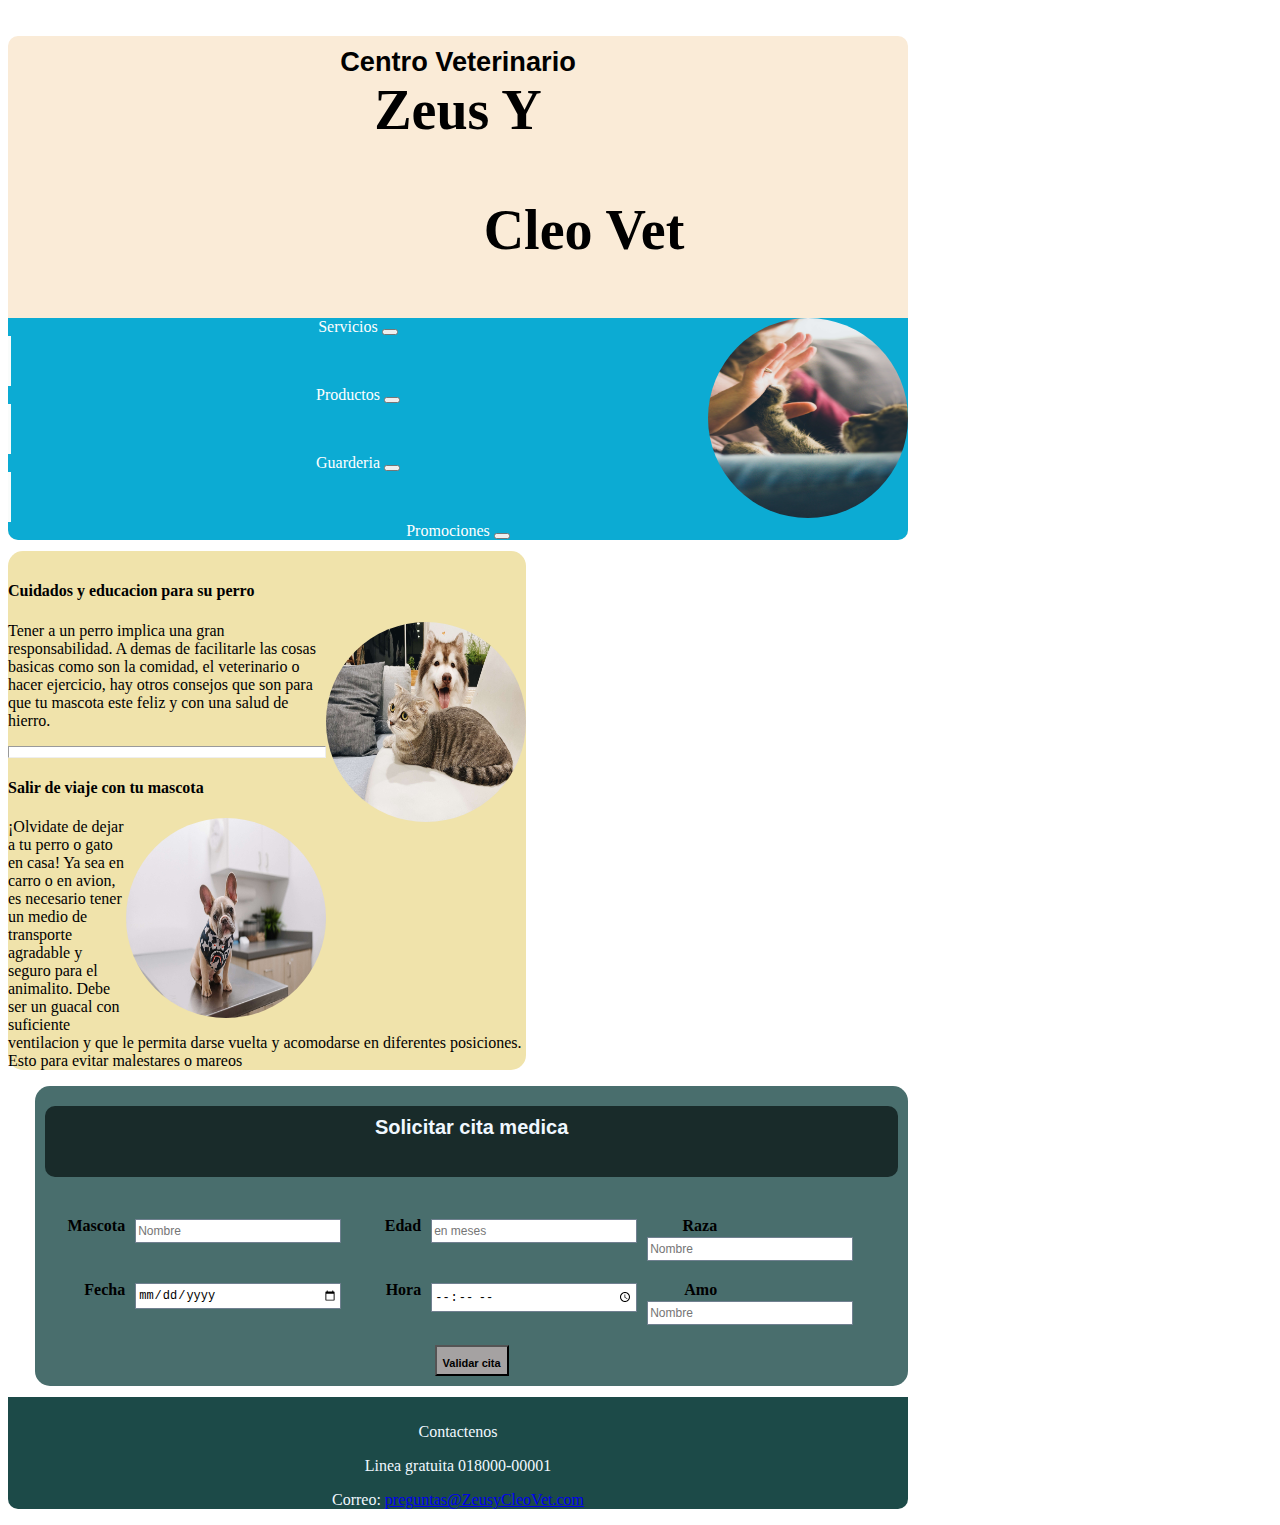
<file: index.html>
<!DOCTYPE html>
<html lang="es">
    <head>
    <meta charset="UTF-8">
    <meta http-equiv="X-UA-Compatible" content="IE=edge">
    <meta name="viewport" content="width=device-width, initial-scale=1.0">
    <title>Zeus y Cleo Vet</title>
    <link href="https://cdn.jsdelivr.net/npm/bootstrap@5.2.0/dist/css/bootstrap.min.css" rel="stylesheet" integrity="sha384-gH2yIJqKdNHPEq0n4Mqa/HGKIhSkIHeL5AyhkYV8i59U5AR6csBvApHHNl/vI1Bx" crossorigin="anonymous"> 
    <script src="https://cdn.jsdelivr.net/npm/bootstrap@5.2.0/dist/js/bootstrap.bundle.min.js" integrity="sha384-A3rJD856KowSb7dwlZdYEkO39Gagi7vIsF0jrRAoQmDKKtQBHUuLZ9AsSv4jD4Xa" crossorigin="anonymous"></script>
    <link rel="stylesheet" href="css/estilo.css">
    </head>
    <body>
        <div class="container-fluid" id="contenedorGeneral">
            <div class="row" id="Titulo">
                <div class="col-7" id="cabezera">
                    <header>
                        <h2>Centro Veterinario</h2>
                        <h1>Zeus Y</h1>
                        <h3>Cleo Vet</h3>

                    </header>
                </div>
                <div class="col-5">
                    <img src="./imagenes/Logo.jpg" alt="Zcv" id="empresa">
                </div>
            <!-- </div> -->
                <div class="col-12" id="BarraMenu">
                    <nav class="navbar navbar-expand-lg navbar-light">
                        <div class="container-fluid">
                            <a class="navbar-brand menu-opc" id="botonMenu">Servicios</a>
                            <button class="navbar-toggler" type="button" id="botonMenu" data-bs-toggle="collapse" data-bs-target="#navbarNavDropdown" aria-controls="navbarNavDropdown" aria-expanded="false" aria-label="Toggle navigation">
                            </button>
                            <div class="vl"></div>
                            <a class="navbar-brand menu-opc" id="botonMenu">Productos</a>
                            <button class="navbar-toggler" type="button" id="botonMenu" data-bs-toggle="collapse" data-bs-target="#navbarNavDropdown" aria-controls="navbarNavDropdown" aria-expanded="false" aria-label="Toggle navigation">
                            </button>
                            <div class="vl"></div>
                            <a class="navbar-brand menu-opc" id="botonMenu">Guarderia</a>
                            <button class="navbar-toggler" type="button" id="botonMenu" data-bs-toggle="collapse" data-bs-target="#navbarNavDropdown" aria-controls="navbarNavDropdown" aria-expanded="false" aria-label="Toggle navigation">
                            </button>
                            <div class="vl"></div>
                            <a class="navbar-brand menu-opc" id="botonMenu">Promociones</a>
                            <button class="navbar-toggler" type="button" id="botonMenu" data-bs-toggle="collapse" data-bs-target="#navbarNavDropdown" aria-controls="navbarNavDropdown" aria-expanded="false" aria-label="Toggle navigation">
                            </button>

                        </div>
                    </nav>
                </div>
            </div>
            <div class="row" id="Seccion">
                <div class="row col-7" id="contenido">
                    <section id="seccion1">
                        <article>
                            <h4>Cuidados y educacion para su perro</h4>
                            <p><img src="./imagenes/PerroGato.jpg" alt="Zcv" id="empresaa">
                                Tener a un perro implica una gran responsabilidad.
                                A demas de facilitarle las cosas basicas como son la comidad,
                                el veterinario o hacer ejercicio, hay otros consejos que son
                                para que tu mascota este feliz y con una salud de hierro.
                            </p>
                        </article>
                    </section>
                    <hr class="new5">

                    <section>
                        <article>
                            <h4>Salir de viaje con tu mascota</h4>
                            <p><img src="./imagenes/Perro.jpg" alt="Zcv" id="empresaa">
                                ¡Olvidate de dejar a tu perro o gato en casa!
                                Ya sea en carro o en avion,
                                es necesario tener un medio de
                                transporte agradable y seguro
                                para el animalito.
                                Debe ser un guacal con suficiente
                                ventilacion y que le permita darse
                                vuelta y acomodarse en diferentes posiciones.
                                Esto para evitar malestares o mareos
                            </p>
                        </article>
                    </section>
                </div>
                <div class="row col-5" id="Formulario">
                    <form id="form" method="post" action="pagina-destino.php">

                        <div class="row" id="formTitulo">
                            <h1>Solicitar cita medica</h1><br>
                        </div>
                        <label>Mascota</label>
                        <input type="text" id="name" name="nombre" required="" placeholder="Nombre" />
                        <label for="numtarjeta">Edad</label>
                        <input id="numtarjeta" name="numtarjeta" type="number"  placeholder="en meses" required >
                        <label>Raza</label>
                        <input type="text" id="name" name="nombre" required="" placeholder="Nombre" />
                        <label>Fecha</label>
                        <input type="date" name="fecha" id="fecha"  required="" placeholder="Fecha" />
                        <label for="numtarjeta">Hora</label>
                        <input type="time" name="hora" min="18:00" max="21:00" step="3600" />
                        <label>Amo</label>
                        <input type="text" id="name" name="nombre" required="" placeholder="Nombre" />
                        <button type="submit" name="enviar" id="boton">Validar cita</button>
                    </form>
                </div>
            </div>
            <div class="row">
                <footer id="piedepagina">
                    <p>Contactenos</p>
                    <p>Linea gratuita 018000-00001</p>
                    <p>Correo: <a href="mailto:hege@example.com">preguntas@ZeusyCleoVet.com</a></p>
                </footer>
            </div>
        </div>
        <script>
            (function() {
                var registro = function() {
                    alert('Registro Exitoso');
                }

                var boton = document.getElementById('boton');
                boton.addEventListener("click", registro)
            }())
        </script>
    </body>
</html>
</file>
<file: css/estilo.css>
body{
    padding-top: 2vh;
}
#contenedorGeneral{
    max-width: 900px;
    padding-top: 10px;

}

#Titulo{
    background-color: antiquewhite;
    border-radius: 10px;
    padding-top: 10px;
    text-align: center;
}
h1{
    font-family: 'Kanit', Cooper black;
    font-size: 3.5em;
    margin: 0;
    text-align: center;
}

h2{
    font-family: 'Kanit',Arial, Helvetica, sans-serif;
    font-size: 1.7em;
    margin: 0;
    text-align: center;
}

h3{
    font-family: 'Kanit', Cooper black;
    text-indent: 4.5em;
    font-size: 3.5em;
}
#Zcv{
    width: 220px;
    margin: 10px;
    float: right;
    padding-bottom: 5px;
    border-radius: 20px;
}

#BarraMenu{
    background-color: rgb(12, 171, 211);
    border-radius: 0 0 10px 10px;
}
.vl{
    border-left: 3px solid rgb(250, 252, 251);
    height: 50px;
}
.navbar-light .navbar-brand{
    color: white;
    cursor: pointer;
}
#contenido{
    background-color: rgb(240, 227, 171);
    border-radius: 15px;
    padding-top: 10px;
    width: 518px;
}

#Seccion{
    margin: 0.7em auto;
    padding: 0;
}
hr.new5{
    height: 10px;
    background-color: white;
}
#empresa{
    float: right;
    width: 200px;
    height: 200px;
    border-radius: 50%; 
}
#empresaa{
    float: right;
    width: 200px;
    height: 200px;
    border-radius: 50%;
}
#Formulario{
    border-radius: 15px;
    background: rgb(73, 110, 109);
    padding: 10px;
    margin-left: 1.7em;
}
#formTitulo{
    margin: 0 0 0 10px;
    background: rgb(25, 43, 42);
    border-radius: 10px;
    text-align: center;
    padding: 10px;
    margin: 10px 0 40px 0;
}
#Formulario h1{
    font-family: 'Kanit', Arial, Helvetica, sans-serif;
    font-size: 20px;
    font-weight: bold;
    margin-bottom: 10px;
    color: aliceblue;
}
#Formulario label{
    display: block;
    font-weight: bold;
    text-align: right;
    width: 80px;
    float: left;
}
#Formulario input{
    float: left;
    font-size: 12px;
    padding: 4px 2px;
    border: solid 1px #708090;
    width: 200px;
    margin: 2px 0 20px 10px;
}
#Formulario button{
    clear: both;
    margin: 0 auto;
    display: flex;
    height: 31px;
    background: #a5a2a2;
    text-align: center;
    line-height: 31px;
    color: black;
    font-size: 11px;
    font-weight: bold;
}
#piedepagina{
    margin: 0.1em auto;
    padding-top: 10px;
    background-color: rgb(28, 74, 72);
    border-radius: 0 0 10px 10px;
}
#piedepagina p{
    color: aliceblue;
    text-align: center;
}
@media only screen and (max-width:600px) {
   
    #contenedorGeneral {
        display: block;
        top: 0;
        border: 0;
        margin: 0;
    }
    #BarraMenu {
        display: flex;
        height: 10vh;
        align-items: center;
        justify-content: space-evenly;
        
        

    }
    #botonMenu {
        margin-bottom: 8px;
        font-size: 0.81em;
        
        
    }
    #section1 {
        width: 100%;
        /* margin-bottom: 8px; */
    }
    #Seccion {
        margin-bottom: 8px;
        width: 100%;
    }
    #contenido {
        
        width:100%;
        margin: 0px;
        border: 0px;
        margin-bottom: 8px;
        

    }
    #Formulario {
        width: 100%;
        margin-bottom: 8px;
        position: flex;
        margin: 0px;
        border: 0px;
        
        
    }
    
    #empresa {
        width: 40%;
        height: 70%;
        left: -200px;
        position: relative;
    }
    h4 {
        font-size: 0.98em;
    }
    p {
        font-size: 0.83em;
    }
    h1 {
        font-size: 0.98em;
    }
    h2 {
        font-size: 0.83em;
    }
    h3 {
        font-size: 0.81em;
    }

}

/* @media only screen and (max-width:600px){
    #BarraMenu{
        display: block;
    }
    #Formulario{
        width: 50%;
        margin-bottom: 8px;

    }
    #boton{
        padding: 0px 1px;
        text-align: "center";
        border-radius: 30px;
        font-size: 1px;
    }
    #empresa{
        size: 0pc;  
    }
    
    #contenido{
        width: 50%;
    }
    #contenedorGeneral{
        margin-bottom: 8px;
    }
    #BarraMenu{
        width: 100%;
        font-size: 2px;
    }
    h1{
        font-size: 0.83em;
    }
    h2{
        font-size: 0.83em;
    }
    h3{
        font-size: 0.83em;
    }
} */
</file>
